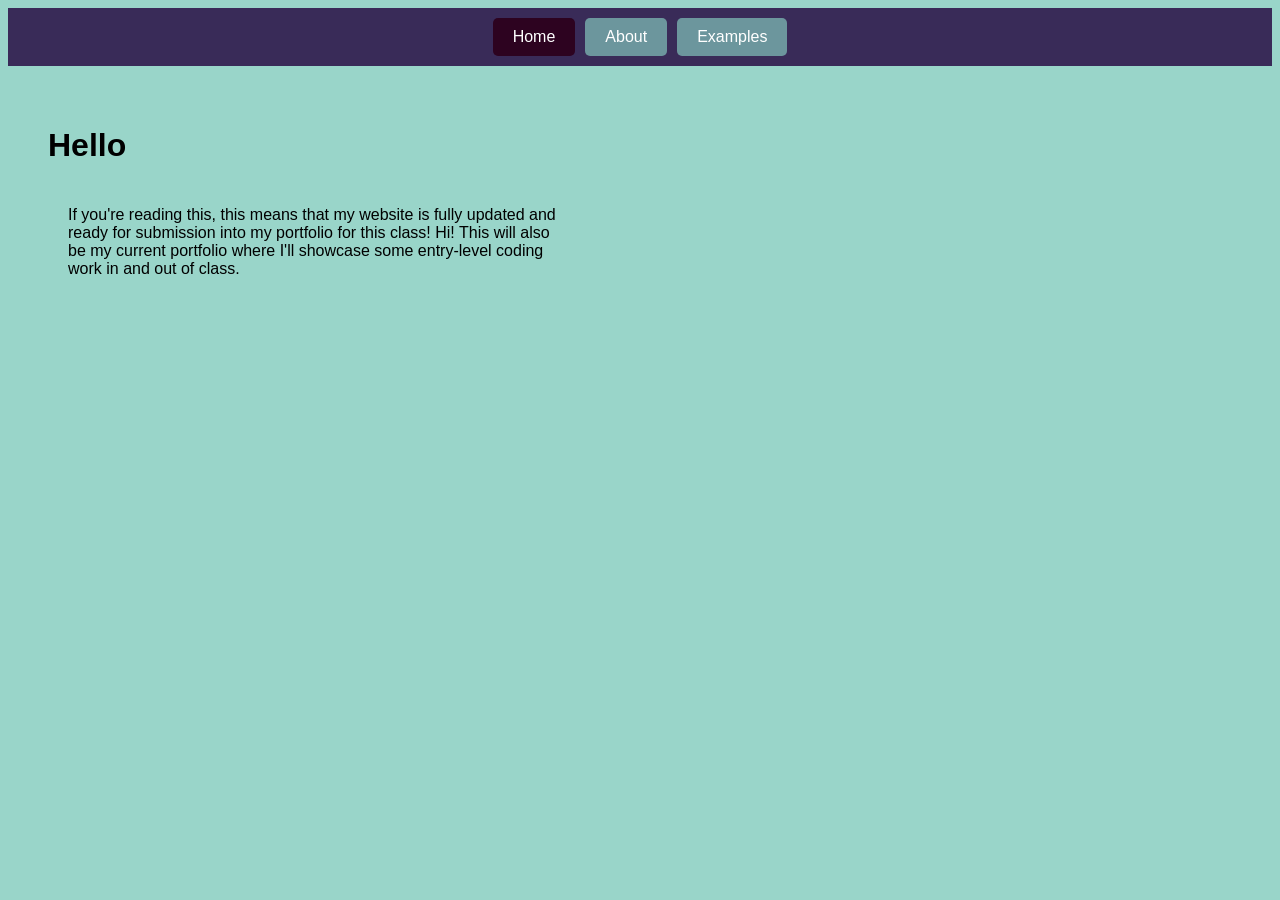
<file: index.html>
<html lang="en">
<head>
  <meta charset="UTF-8" />
  <meta name="viewport" content="width=device-width, initial-scale=1.0" />
  <title>Title here....</title>
  <link rel="stylesheet" href="style.css" />
</head>
<body>
  <main>
    <h1>Hello</h1>
    <p>If you're reading this, this means that my website is fully updated and ready for submission into my portfolio for this class! Hi!
    
    This will also be my current portfolio where I'll showcase some entry-level coding work in and out of class.</p>
 
  </main>

  <script src="script.js"></script>
</body>
</html>
</file>
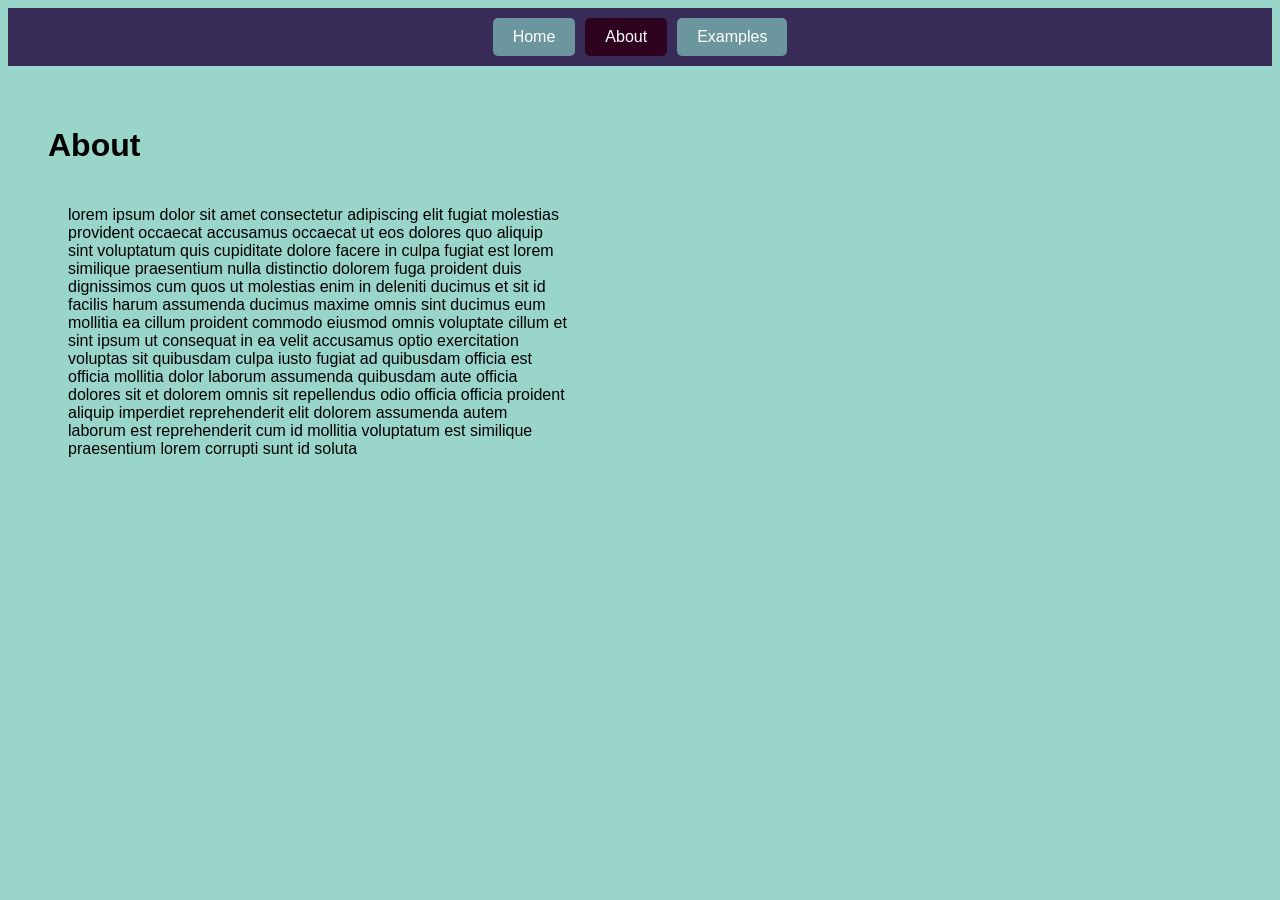
<file: about.htm>
<html lang="en">
<head>
  <meta charset="UTF-8" />
  <meta name="viewport" content="width=device-width, initial-scale=1.0" />
  <title>About</title>
  <link rel="stylesheet" href="style.css" />
</head>
<body>
  <main>
    <h1>About</h1>
    <p>lorem ipsum dolor sit amet consectetur adipiscing elit fugiat molestias provident occaecat accusamus occaecat ut eos dolores quo aliquip sint voluptatum quis cupiditate dolore facere in culpa fugiat est lorem similique praesentium nulla distinctio dolorem fuga proident duis dignissimos cum quos ut molestias enim in deleniti ducimus et sit id facilis harum assumenda ducimus maxime omnis sint ducimus eum mollitia ea cillum proident commodo eiusmod omnis voluptate cillum et sint ipsum ut consequat in ea velit accusamus optio exercitation voluptas sit quibusdam culpa iusto fugiat ad quibusdam officia est officia mollitia dolor laborum assumenda quibusdam aute officia dolores sit et dolorem omnis sit repellendus odio officia officia proident aliquip imperdiet reprehenderit elit dolorem assumenda autem laborum est reprehenderit cum id mollitia voluptatum est similique praesentium lorem corrupti sunt id soluta</p>

  </main>

  <script src="script.js"></script>
</body>
</html>
</file>
<file: style.css>
body {
  font-family: Arial, sans-serif;
  background-color: #99d5c9;
}

/*==========content============== */
main {
  padding: 40px;
}


/*==========navigation============== */
nav {
  background-color: #392b58;
  padding: 10px 0;
  
  /*flexible box layout see: https://developer.mozilla.org/en-US/docs/Web/CSS/CSS_flexible_box_layout */
  display: flex;
  
  /*  align items along the main axis of a flex container */
  /* see https://developer.mozilla.org/en-US/docs/Web/CSS/justify-content */
  justify-content: center;
  
  /*define the spacing between rows and columns in layout models */
  /* see https://developer.mozilla.org/en-US/docs/Web/CSS/gap*/
  gap: 10px;
}

/* default navigation */
nav a {
  background-color: #6c969d;
  color: white;
  text-decoration: none;
  padding: 10px 20px;
  border-radius: 5px;
  font-size: 16px;
}

nav a:hover {
  background-color: #645e9d;
}

nav a.active {
  background-color: #2d0320;
}

main {

}

p {
  width: 100%;
  max-width: 500px; 
  padding: 20px;
}
</file>
